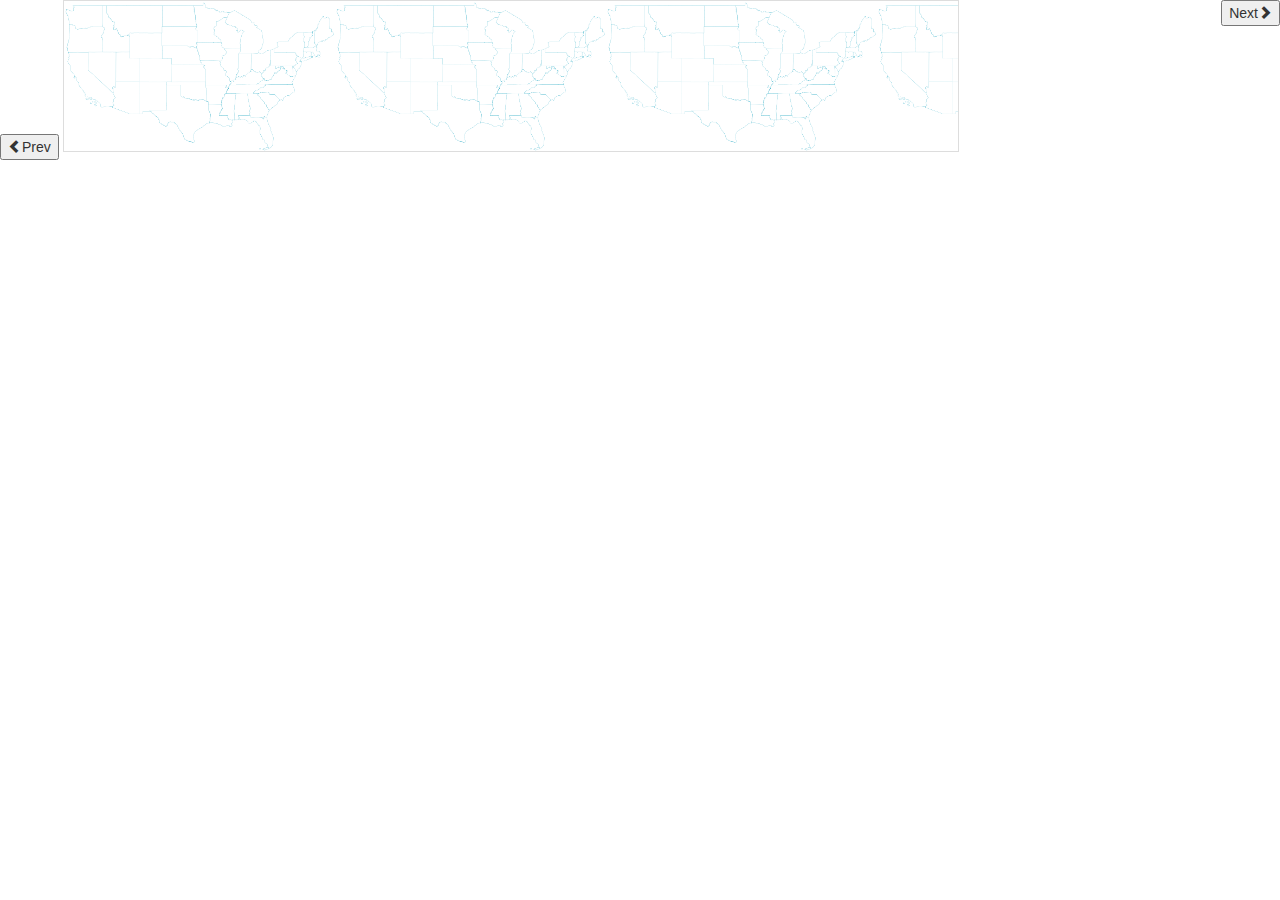
<file: www/img.html>
<!DOCTYPE html>
<html>
  <head>
    <meta name="viewport" content="width=device-width, initial-scale=1.0, user-scalable=no, maximum-scale=1"> 
    <meta charset="utf-8">

    <!-- Latest compiled and minified CSS -->
    <link rel="stylesheet" href="//maxcdn.bootstrapcdn.com/bootstrap/3.2.0/css/bootstrap.min.css">
    <link rel="stylesheet" href="./css/graphicsstyle.css">

    <script type="text/javascript" src="http://ajax.googleapis.com/ajax/libs/jquery/1.11.0/jquery.min.js"></script> 
    <script src="//maxcdn.bootstrapcdn.com/bootstrap/3.2.0/js/bootstrap.min.js"></script>
  </head>
  <body>
    <div id="main">
      <button class="left" id="prev"><span class="glyphicon glyphicon-chevron-left"></span>Prev</button>
      <button class="right" id="next">Next<span class="glyphicon glyphicon-chevron-right"></span></button>
      <svg id="map"></svg>
      <div id="img-slideshow" class="carousel slide">
          <div id="fakemap"></div>
          <div class="carousel-inner">                
          </div>
          <a class="left carousel-control" href="#img-slideshow" data-slide="prev">
            <span class="glyphicon glyphicon-chevron-left"></span>
          </a>
          <a class="right carousel-control" href="#img-slideshow" data-slide="next">
            <span class="glyphicon glyphicon-chevron-right"></span>
          </a>
      </div>
    </div>
    <div id="thumbs">
    </div>
    <!--JQUERY-->
    <script type="text/javascript" src="http://underscorejs.org/underscore-min.js"></script>
    <script src="http://d3js.org/d3.v3.min.js"></script>
    <script src="./js/graphics.js"></script>
  </body>
</html>
</file>
<file: www/css/graphicsstyle.css>
#main{
    margin: auto;
  }

  button.right{
    float: right;
  }
  #map{
    background-image: url('../img/basemap.png');
    background-size: contain;
    border:1px solid #ddd;
    width:70%;
    height: 100%;
    padding: 0;
    margin: auto;
  }
  #fakemap{
    background-image: url('../img/fakemap.png');
    background-size: cover;
    background-position: 50% 100%;
    width: 99%;
    height:10%;
    max-height: 100px;
    min-height: 50px;
    box-shadow: 3px 3px 3px #888888;
  }

  #img-slideshow{
    display: none;
    overflow: hidden;
  }

  #img-slideshow .carousel-inner{
    max-width: 80%;
    margin: auto;
    margin-top: 20px;
  }

  #img-slideshow .carousel-control{
    background: none;
    color: black;
  }

  #img-slideshow .item img{
    margin: auto;
  }

  #img-slideshow .item .caption{
    text-align: center;
    margin-top: 5px;
  }

  #map text{
    font-size: 1em;
  }

  #thumbs{
    margin: auto;
    width: 70%;
    padding: 5px;
  }
  #thumbs img{
    width:50px;
    height: 50px;
    border: 2px solid gray;
    margin: 2px;
  }
 
@media only screen  and  (max-width : 480px){
  #map,#controls{
    width:100%;
    margin: 0;
  }

  #map text{
    font-size: .75em;
  }
}
</file>
